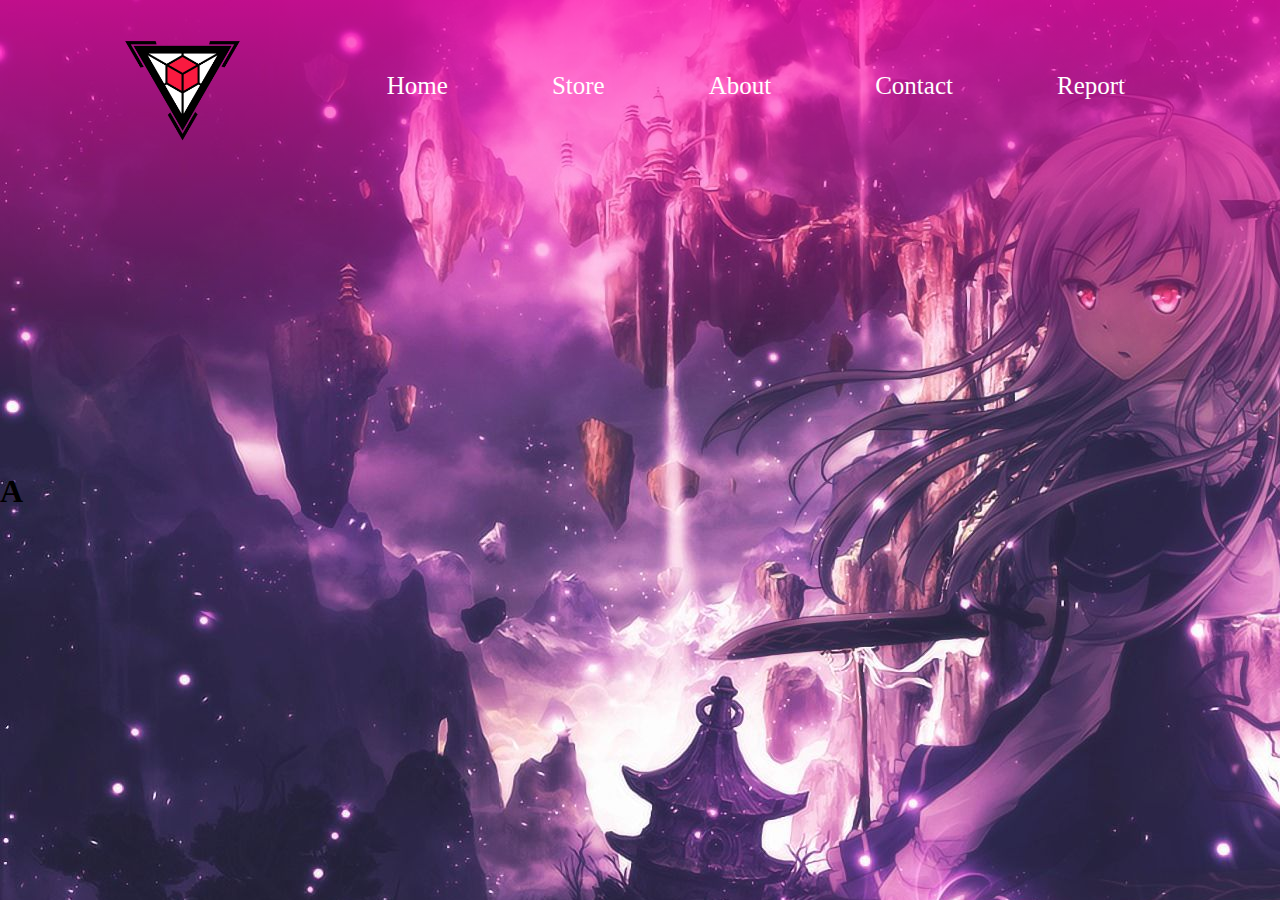
<file: store website clear/Contact/index.html>
<!DOCTYPE html>
<html>

<head>
    <link rel="stylesheet" href="./The css/style.css">
    <meta charset="UTF-8">
    <link rel="shortcut icon" href="../imgs/RPC-JP_Logo.png">
</head>

<body>

    <div class="main">

        <div class="container">
            <div class="navbar">
                <div class="lol">
                    <div class="logo">
                        <img src="../imgs/RPC-JP_Logo.png" width="125px">
                    </div>
                </div>
            </div>

            <nav>
                <ul>
                    <li><a href="../index.html">Home</a></li>
                    <li><a href="../Store/index.html">Store</a></li>
                    <li><a href="../About/index.html">About</a></li>
                    <li><a href="../Contact/index.html">Contact</a></li>
                    <li><a href="../Report/index.html">Report</a></li>
                </ul>
            </nav>
        </div>








    </div>



    <div class="report">
        <div class="unon">
            <p class="first">First Name</p>
            <input placeholder="Ahmed" class="first_name" type="text">
        </div>
        <div>
            <p class="sec">Second Name</p>
            <input placeholder="Gharib" class="sec_name" type="text">
        </div>
        <div>
            <p class="eml">Email</p>
            <input class="eml_name" type="email" name="Email" placeholder="AhmedXzer@gmail.com">
        </div>

        <div>
            <p class="dec">Description</p>
            <input class="dec_name" type="name" name="name">
            <div class="noana">
                <h1 class="c">A</h1>
            </div>
        </div>




    </div>








</body>

</html>
</file>
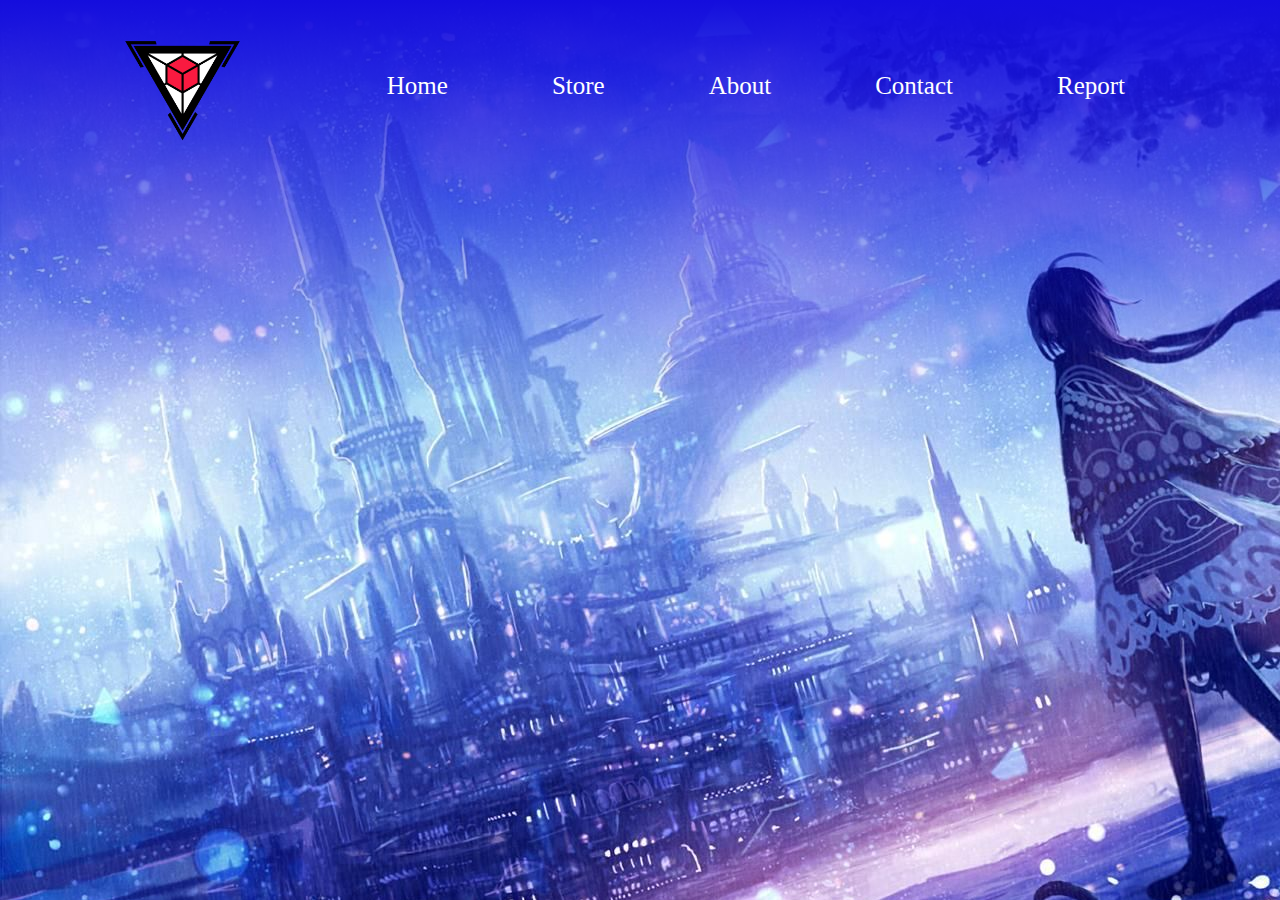
<file: store website clear/Store/index.html>
<!DOCTYPE html>
<html>

<head>
    <link rel="stylesheet" href="./The css/style.css">
    <meta charset="UTF-8">
    <link rel="shortcut icon" href="../imgs/RPC-JP_Logo.png">
</head>

<body>

    <div class="main">
        <div class="cold">
            <div class="imgas">
                <img class="imge" src="./imgs/cold.png">
            </div>

            <div class="imgeo">
                <img class="aze" src="./imgs/cold.png">
            </div>
            <div class="xer">
                <img class="xza" src="./imgs/cold.png">
            </div>

        </div>
        <div class="container">
            <div class="navbar">
                <div class="lol">
                    <div class="logo">
                        <img src="../imgs/RPC-JP_Logo.png" width="125px">
                    </div>
                </div>
            </div>

            <nav>
                <ul>
                    <li><a href="../index.html">Home</a></li>
                    <li><a href="../Store/index.html">Store</a></li>
                    <li><a href="../About/index.html">About</a></li>
                    <li><a href="../Contact/index.html">Contact</a></li>
                    <li><a href="../Report/index.html">Report</a></li>
                </ul>
            </nav>
        </div>






<div>
    <div id="ax"></div>
</div>



</body>

</html>
</file>
<file: store website clear/Contact/The css/style.css>
* {
    margin: 0;
    padding: 0;
    box-sizing: border-box;
    scroll-behavior: smooth;

}

html {
    background: url(../imgs/4835516.jpg);
    background-repeat: no-repeat;


}


body {
    height: 400px;

    background: linear-gradient(rgba(254, 6, 171, 0.714), #0195ff00);
    width: 100%;
}


.container {
    animation-name: opo;
    animation-duration: 4s;

}


@keyframes opo {
    from {
        opacity: 0;

        transform: rotate(20dg);

    }

    to {
        opacity: 1;

    }
}

.navbar {
    display: inline-block;
    align-items: center;
    padding: 20px;

}

nav {
    flex: 1;
    text-align: right;
    padding-right: 30px;

}

nav ul {
    display: inline-block;
    list-style-type: none;

}

nav ul li {
    display: inline-block;
    margin-right: 100px;
    font-size: 25px;
    transition: 400ms;
    padding-top: 28px;

}

nav ul li a {
    transition: 0.40s;
    animation-duration: 2s;
    animation-name: pre;
    color: #fff;
    font-family: 'Times New Roman', Times, serif;
    text-decoration: none;

}

@keyframes pre {
    0% {
        position: relative;
        left: 420px;
    }

    50% {
        position: relative;
        left: 0;
    }



}



nav ul li a::after {
    content: '';
    height: 3px;
    background: rgb(255, 0, 0);
    position: absolute;
    transition: 300ms;


}



nav ul li a:hover::after {
    width: 4px;
    height: 20px;
    margin: 6px;
    position: absolute;

}



nav ul a:hover {
    color: red;

}


.main {

    max-width: 1300px;
    margin: auto;
    padding-left: 100px;
    padding-right: 25px;

}

.lol {
    animation-name: axe;
    animation-duration: 2s;

}

@keyframes axe {
    from {
        position: relative;
        right: 420px;
    }

    to {
        position: relative;
        right: 0;
    }
}


.logo {
    position: absolute;
    animation-name: yea;
    transition: 1ms;
    animation-iteration-count: infinite;
    animation-duration: 100s;


}

@keyframes yea {
    0% {
        transform: rotate(120deg);
    }

    50% {
        transform: rotate(1770deg);
    }

    100% {
        transform: rotate(0deg);
    }
}






.logo:hover {
    transform: rotate(270deg);
}

.first_name {
    position: relative;
    left: 600px;
    width: 200px;
    height: 30px;
    top: 200px;
    border-radius: 4px;
    font-size: 15px;
    text-align: center;

    box-shadow: 0 1px 1px rgb(red, green, blue, 1);
    border: none;
    animation-name: an;
    animation-duration: 2s;
    animation-delay: 1s;
    animation-fill-mode: forwards;
    opacity: 0;

}




@keyframes tip1 {
    0% {
        content: 'A';
        left: 120xp;

    }
}





.first {
    position: relative;
    left: 620px;
    width: 200px;
    height: 30px;
    top: 196px;
    color: #fff;
    font-size: 30px;
    animation-name: an;
    animation-duration: 2s;
    animation-delay: 2s;
    animation-fill-mode: forwards;
    opacity: 0;

}

.unon {
    animation-name: text1;
    animation-duration: 2s;
    animation-delay: 3s;
}

@keyframes text1 {
    0% {

        color: aqua;
    }

    100% {
        color: red;
    }
}



/*
.first::before {
    content: '';
    position: absolute;
    width: 67%;
    top: 30px;
    height: 4px;
    border-radius: 4px;
    background-color: #ff0000;
    bottom: 0;
    left: 0;
    transform-origin: right;
    transform: scaleX(0);
    transition: transform .3s ease-in-out;
}

.first:hover::before {
    transform-origin: left;
    transform: scaleX(1);
}
*/
@keyframes an {
    0% {
        opacity: 0;

        transform: rotate(20dg);

    }

    1% {

        left: 0;
    }




    100% {
        opacity: 1;
    }
}


@keyframes ans {
    0% {
        opacity: 0;

        transform: rotate(20dg);

    }

    1% {

        left: 350px;
    }




    100% {
        opacity: 1;
    }
}




.sec_name {
    position: relative;
    left: 1000px;
    width: 198px;
    height: 31px;
    top: 142px;
    border-radius: 4px;
    border: none;
    text-align: center;
    font-size: 15px;
    animation-name: ans;
    animation-duration: 2s;
    animation-delay: 1s;
    animation-fill-mode: forwards;
    opacity: 0;
}

.sec {
    position: relative;
    left: 1012px;
    width: 200px;
    height: 30px;
    top: 138px;
    color: #fff;
    font-size: 30px;
    animation-name: ans;
    animation-duration: 2s;
    animation-delay: 2s;
    animation-fill-mode: forwards;
    opacity: 0;
}

.sec::before {
    content: '';
    position: absolute;
    width: 82%;
    top: 30px;
    height: 4px;
    border-radius: 4px;
    background-color: #ff0000;
    bottom: 0;
    left: 0;
    transform-origin: right;
    transform: scaleX(0);
    transition: transform .3s ease-in-out;
}

.sec:hover::before {
    transform-origin: left;
    transform: scaleX(1);
}

.eml_name {
    position: relative;
    left: 599px;
    width: 598px;
    height: 31px;
    top: 176px;
    border-radius: 4px;
    border: none;
    text-align: center;
    font-size: 15px;
    animation-name: an;
    animation-duration: 2s;
    animation-delay: 1s;
    animation-fill-mode: forwards;
    opacity: 0;
}

.eml {
    position: relative;
    left: 605px;
    width: 200px;
    height: 30px;
    top: 168px;
    color: #fff;
    font-size: 30px;
    animation-name: an;
    animation-duration: 2s;
    animation-delay: 2s;
    animation-fill-mode: forwards;
    opacity: 0;
}

.eml::before {
    content: '';
    position: absolute;
    width: 32%;
    top: 30px;
    height: 4px;
    border-radius: 4px;
    background-color: #ff0000;
    bottom: 0;
    left: 0;
    transform-origin: right;
    transform: scaleX(0);
    transition: transform .3s ease-in-out;
}

.eml:hover::before {
    transform-origin: left;
    transform: scaleX(1);
}

.dec_name {
    position: relative;
    left: 599px;
    width: 598px;
    height: 161px;
    top: 190px;
    border-radius: 4px;
    border: none;
    font-size: 15px;
    animation-name: an;
    animation-duration: 2s;
    animation-delay: 1s;
    animation-fill-mode: forwards;
    opacity: 0;
}

.dec {
    position: relative;
    left: 823px;
    width: 200px;
    height: 30px;
    top: 180px;
    color: #fff;
    font-size: 30px;
    animation-name: an;
    animation-duration: 2s;
    animation-delay: 2s;
    animation-fill-mode: forwards;
    opacity: 0;
}
</file>
<file: store website clear/Store/The css/style.css>
* {
    margin: 0;
    padding: 0;
    box-sizing: border-box;
    scroll-behavior: smooth;
    position: relative;

}

html {
    background: url(../imgs/background.jpg);
    background-repeat: no-repeat;

}


body {
    height: 400px;
    background: linear-gradient(rgb(20, 13, 221), #0195ff00);
    width: 100%;
}

.container {
    animation-name: opo;
    animation-duration: 4s;
}


@keyframes opo {
    from {
        opacity: 0;

        transform: rotate(20dg);

    }

    to {
        opacity: 1;

    }
}

.navbar {
    display: inline-block;
    align-items: center;
    padding: 20px;

}

nav {
    flex: 1;
    text-align: right;
    padding-right: 30px;

}


nav ul {
    display: inline-block;
    list-style-type: none;

}

nav ul li {
    display: inline-block;
    margin-right: 100px;
    font-size: 25px;
    transition: 400ms;
    padding-top: 28px;

}

nav ul li a {
    transition: 0.40s;
    animation-duration: 2s;
    animation-name: pre;
    color: white;
    font-family: 'Times New Roman', Times, serif;
    text-decoration: none;

}

@keyframes pre {
    0% {
        position: relative;
        left: 420px;
    }

    50% {
        position: relative;
        left: 0;
    }



}



.imgas img {
    position: relative;
    position: absolute;
    width: 100px;
    height: 100px;
    top: 100px;
    right: 1400px;
    opacity: 0;
    animation-name: cold;
    animation-delay: 5s;
    animation-duration: 6s;
    animation-iteration-count: infinite;
}

.cold .imgeo img {
    position: relative;
    position: absolute;
    width: 100px;
    height: 100px;
    top: 100px;
    right: 0px;
    opacity: 0;
    animation-name: cold;
    animation-duration: 6s;
    animation-iteration-count: infinite;
}

.xer .xza {

    position: relative;
    position: absolute;
    width: 100px;
    height: 100px;
    top: 300px;
    left: 1300px;
    opacity: 0;
    animation-name: cold1;
    animation-duration: 6s;
    animation-iteration-count: infinite;
    animation-delay: 4s;


}




@keyframes cold {
    0% {

        opacity: 0;
    }

    50% {
        opacity: 1;
        transform: rotate(360deg);
    }

    100% {
        top: 700px;

    }
}

@keyframes cold1 {
    0% {

        opacity: 0;
    }

    50% {
        opacity: 1;
        transform: rotate(30deg);
    }

    100% {
        top: 700px;

    }
}




nav ul li a::after {
    content: '';
    height: 3px;
    background: rgb(0, 132, 255);
    position: absolute;
    transition: 300ms;


}



nav ul li a:hover::after {
    width: 4px;
    height: 20px;
    margin: 6px;
    position: absolute;

}



nav ul a:hover {
    color: red;

}


.main {

    max-width: 1300px;
    margin: auto;
    padding-left: 100px;
    padding-right: 25px;

}

.lol {
    animation-name: axe;
    animation-duration: 2s;

}

@keyframes axe {
    from {
        position: relative;
        right: 420px;
    }

    to {
        position: relative;
        right: 0;
    }
}


.logo {
    position: absolute;
    animation-name: yea;
    transition: 1ms;
    animation-iteration-count: infinite;
    animation-duration: 100s;


}

@keyframes yea {
    0% {
        transform: rotate(120deg);
    }

    50% {
        transform: rotate(1770deg);
    }

    100% {
        transform: rotate(0deg);
    }
}






.logo:hover {
    transform: rotate(270deg);
}



.c1 {
    left: 1200px;
    bottom: 120px;
    background-size: 100%;
    width: 250px;
    height: 370px;
    background-repeat: no-repeat;
    /*
    background-image: url(../clothes/g1.jpg);
    */

}

.ax{
    background-image: url(/Store/imgs/ak.jpg);
    width: 120px;
    height: 120px;
}
</file>
